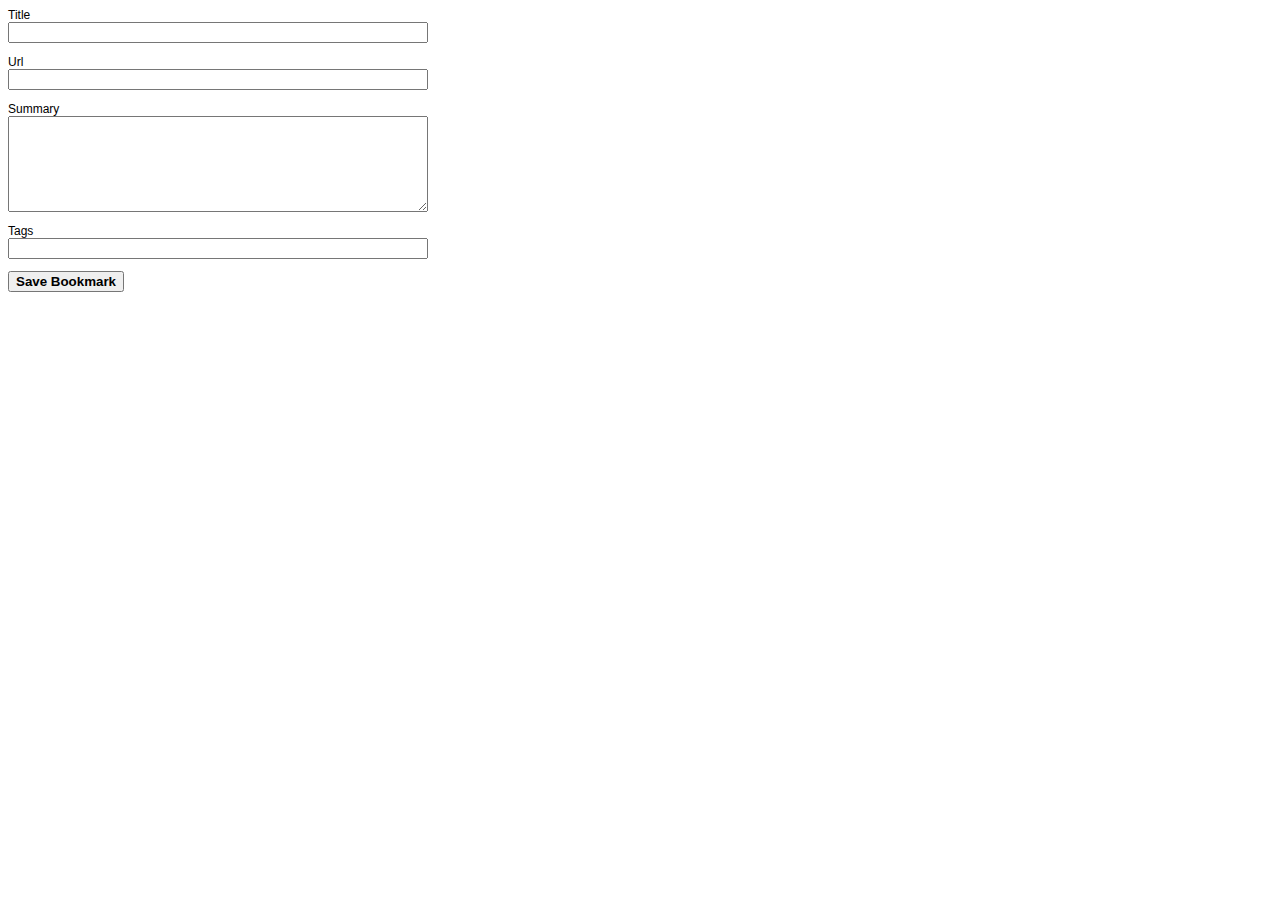
<file: newsworthy_extension/popup.html>
<html>
    <head>
        <style>
            body { 
                min-width: 420px; 
                overflow-x: hidden; 
                font-family: Arial, sans-serif; 
                font-size: 12px; 
            }
            input, textarea { 
                width: 420px; 
            }
            input#save { 
                font-weight: bold; width: auto; 
            }
        </style>
        <script src="popup.js"></script>
    </head>
    <body>
        <form id="addbookmark">
            <p><label for="title">Title</label><br />
            <input type="text" id="title" name="title" size="50" value="" /></p>
            <p><label for="url">Url</label><br />
            <input type="text" id="url" name="url" size="50" value="" /></p>
            <p><label for="summary">Summary</label><br />
            <textarea id="summary" name="summary" rows="6" cols="35"></textarea></p>
            <p><label for="tags">Tags</label><br />
            <input type="text" id="tags" name="tags" size="50" value="" /></p>
            <p>
                <input id="save" type="submit" value="Save Bookmark" />
                <span id="status-display"></span>
            </p>
        </form>
    </body>
</html>
</file>
